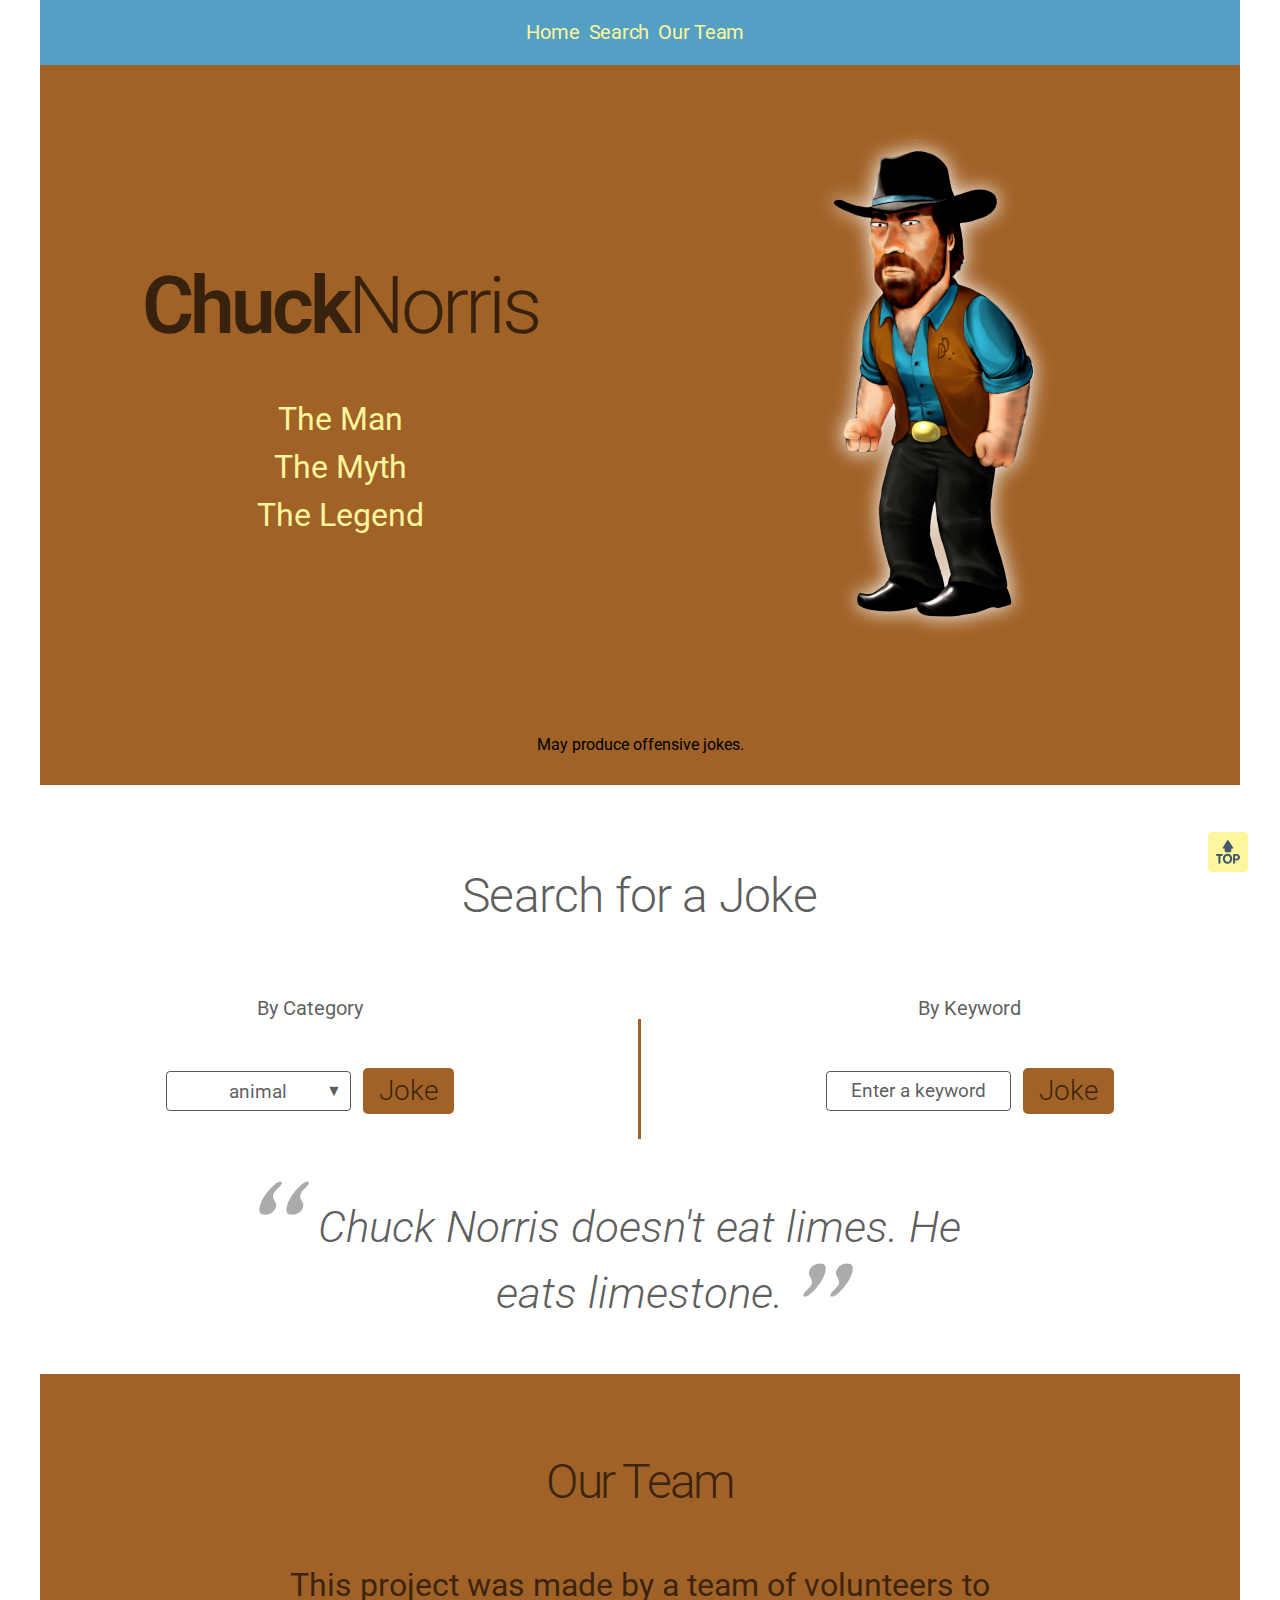
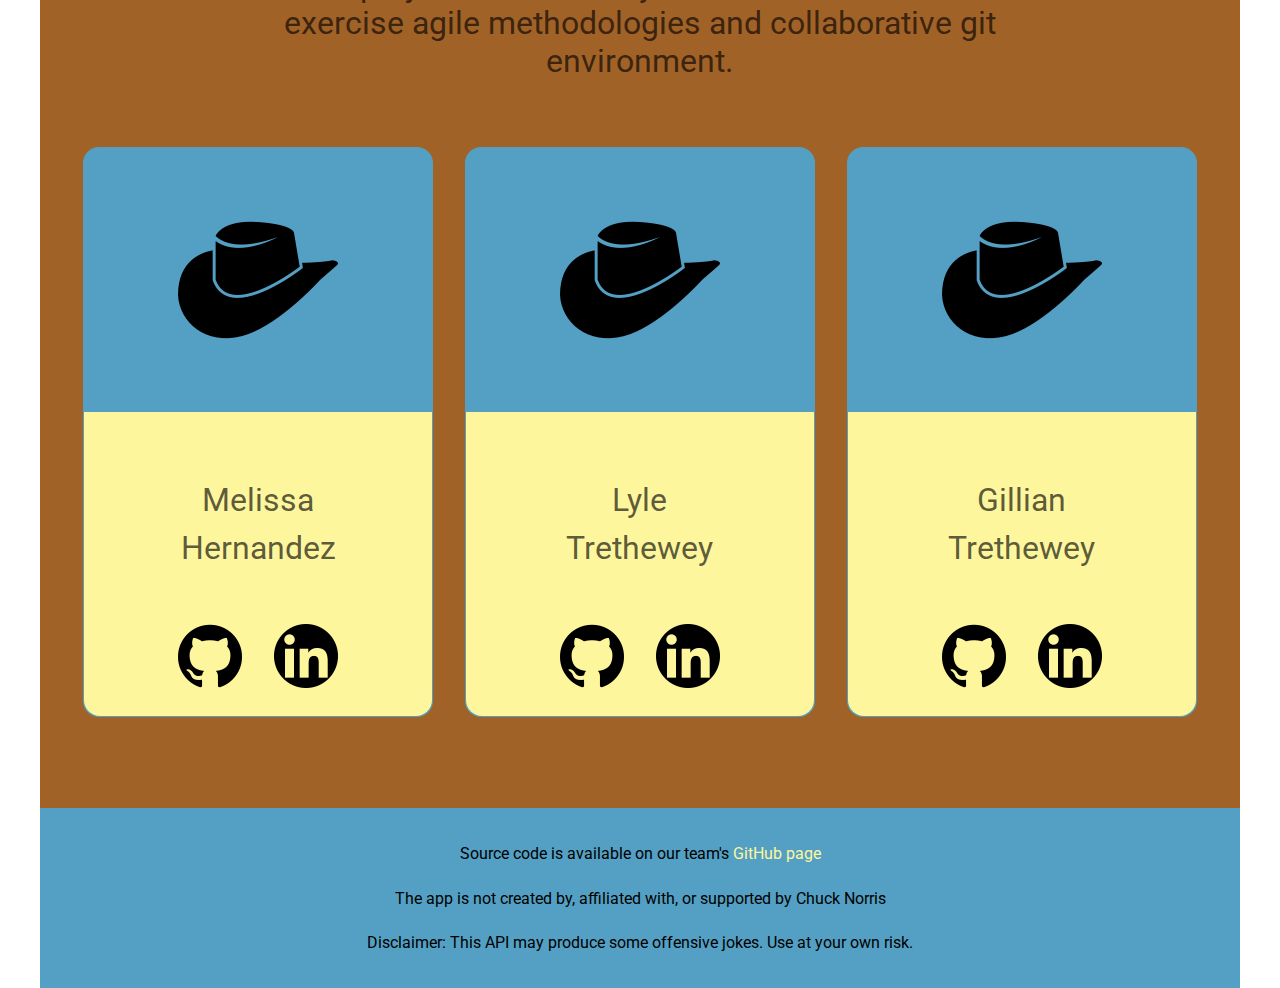
<file: index.html>
<!DOCTYPE html>
<html lang="en">
  <head>
    <meta charset="UTF-8" />
    <meta http-equiv="X-UA-Compatible" content="IE=edge" />
    <meta name="viewport" content="width=device-width, initial-scale=1.0" />
    <title>Chuck Norris Jokes</title>
    <link rel="shortcut icon" type="image/x-icon" href="./images/favicon.ico" />
    <link rel="icon" type="image/x-icon" href="./images/favicon.ico" />
    <link href="./css/reset.css" type="text/css" rel="stylesheet" />
    <link href="./css/styles.css" type="text/css" rel="stylesheet" />
  </head>
  <body>
    <header>
      <nav>
        <div class="container">
          <ul>
            <li><a href="#home">Home</a></li>
            <li><a href="#search">Search</a></li>
            <li><a href="#team">Our Team</a></li>
          </ul>
        </div>
      </nav>
    </header>
    <main>
      <section id="hero">
        <div class="description-container">
          <h1><span>Chuck</span>Norris</h1>
          <p>The Man<br />The Myth<br />The Legend</p>
        </div>

        <div class="image-container">
          <figure class="chuck-container">
            <img
              src="./images/chuck-norris-character.png"
              class="chuck-img animate fadeInDownImages four"
              alt="robot image with large eyes"
            />
          </figure>
        </div>
        <p class="disclaimer">May produce offensive jokes.</p>
      </section>

      <section id="search">
        <div class="search-title">
          <h2>Search for a Joke</h2>
        </div>
        <div class="search-container">
          <div class="search-left">
            <label for="category">By Category</label>
            <div class="search-category" id="by-category">
              <select name="category" id="joke-categories">
                <option value="animal">animal</option>
                <option value="career">career</option>
                <option value="dev">dev</option>
                <option value="fashion">fashion</option>
                <option value="food">food</option>
                <option value="history">history</option>
                <option value="money">money</option>
                <option value="celebrity">celebrity</option>
                <option value="movie">movie</option>
                <option value="music">music</option>
                <option value="science">science</option>
                <option value="sport">sport</option>
                <option value="travel">travel</option>
              </select>
              <span class="select-arrow">▼</span>
              <button class="search-button" id="submit-button" type="button">
                Joke
              </button>
            </div>
          </div>
          <div class="middle-separator"></div>
          <div class="search-right">
            <label for="keyword">By Keyword</label>

            <div class="search-keyword" id="by-keyword">
              <input
                type="text"
                id="search-keyword"
                placeholder="Enter a keyword"
              />
              <button type="button" class="search-button" id="search-button">
                Joke
              </button>
            </div>
          </div>
        </div>
        <div class="search-bottom" id="joke-container">
          <p class="joke-display">
            Chuck Norris doesn't eat limes. He eats limestone.
          </p>
        </div>
      </section>

      <section id="team">
        <div class="info-cards">
          <h3>Our Team</h3>
          <p>
            This project was made by a team of volunteers to exercise agile
            methodologies and collaborative git environment.
          </p>
          <div class="info-group">
            <figure class="info-1">
              <img src="./images/cowboy-hat.png" />
              <figcaption class="description">
                <p>
                  Melissa<br />
                  Hernandez
                </p>
                <div class="socials">
                  <a href="https://github.com/mmhernandez"
                    ><img class="social-icon" src="./images/github.png"
                  /></a>

                  <a
                    href="https://www.linkedin.com/in/melissa-dangelo-hernandez/"
                    ><img class="social-icon" src="./images/linkedin.png"
                  /></a>
                </div>
              </figcaption>
            </figure>

            <figure class="info-2">
              <img src="./images/cowboy-hat.png" alt="" />
              <figcaption class="description">
                <p>Lyle<br />Trethewey</p>
                <div class="socials">
                  <a href="https://github.com/LyleT"
                    ><img class="social-icon" src="./images/github.png"
                  /></a>

                  <a href="https://www.linkedin.com/in/lyle-trethewey/"
                    ><img class="social-icon" src="./images/linkedin.png"
                  /></a>
                </div>
              </figcaption>
            </figure>

            <figure class="info-3">
              <img src="./images/cowboy-hat.png" alt="" />
              <figcaption class="description">
                <p>
                  Gillian<br />
                  Trethewey
                </p>
                <div class="socials">
                  <a href="https://github.com/GillianTrethewey"
                    ><img class="social-icon" src="./images/github.png"
                  /></a>

                  <a href="https://www.linkedin.com/in/gillian-trethewey/"
                    ><img class="social-icon" src="./images/linkedin.png"
                  /></a>
                </div>
              </figcaption>
            </figure>
          </div>
        </div>
      </section>
    </main>
    <footer>
      <div class="footer-container">
        <p></p>
        <p>
          Source code is available on our team's
          <a href="https://github.com/chingu-voyages/v42-toucans-team-02"
            >GitHub page</a
          >
        </p>
        <p>
          The app is not created by, affiliated with, or supported by Chuck
          Norris
        </p>
        <p>
          Disclaimer: This API may produce some offensive jokes. Use at your own
          risk.
        </p>
        <button onclick="scrollToTop()" id="scroll-to-top">
          <img src="./images/top.svg" alt="" />
        </button>
      </div>
    </footer>
    <script src="./js/script.js" defer></script>
  </body>
</html>
</file>
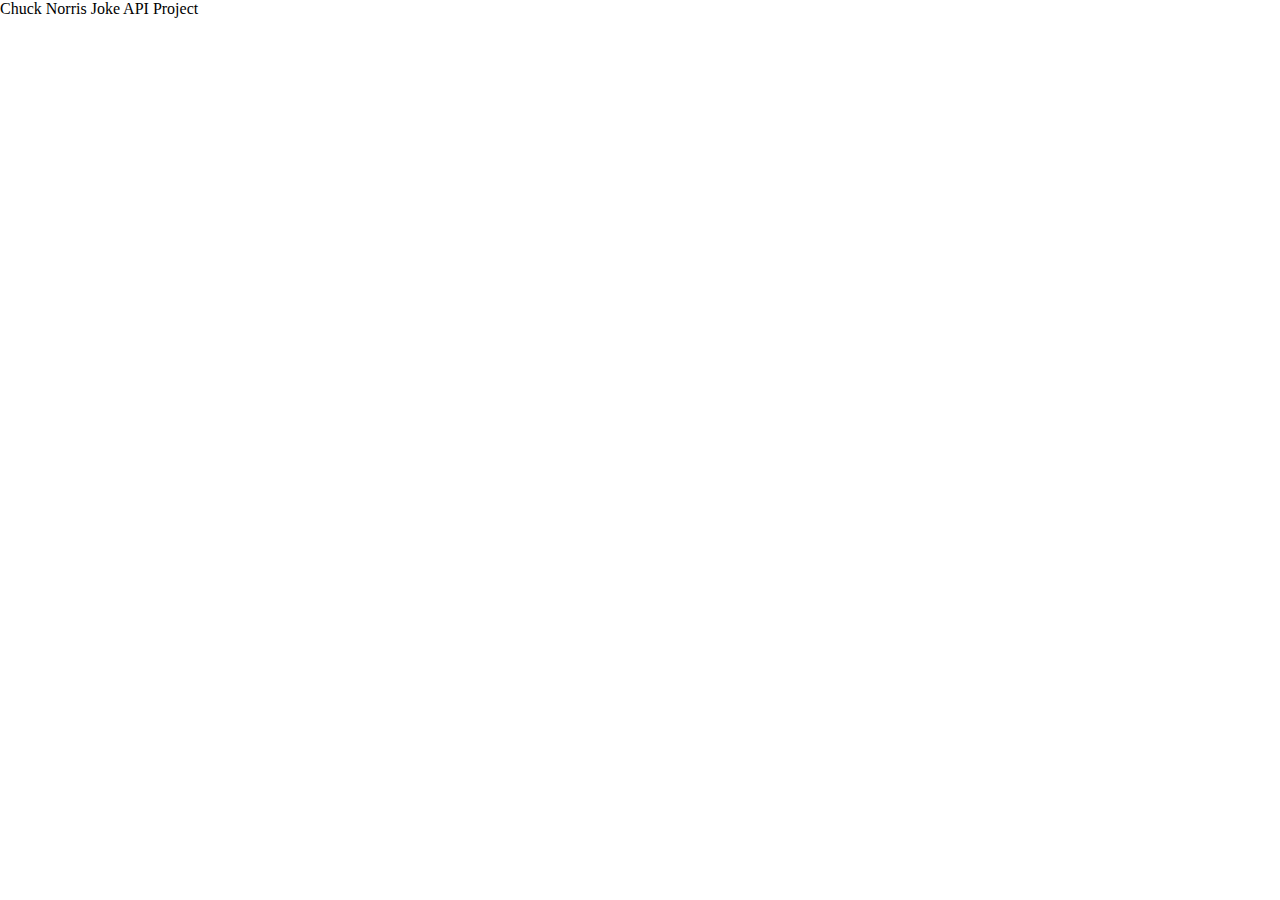
<file: docs/index.html>
<!DOCTYPE html>
<html lang="en">
  <head>
    <meta charset="UTF-8" />
    <meta http-equiv="X-UA-Compatible" content="IE=edge" />
    <meta name="viewport" content="width=device-width, initial-scale=1.0" />
    <title>Chuck Norris Jokes</title>
    <link href="./css/reset.css" type="text/css" rel="stylesheet" />
    <link href="./css/styles.css" type="text/css" rel="stylesheet" />
  </head>
  <body>
    <h1>Chuck Norris Joke API Project</h1>
    <script src="./js/script.js" defer></script>
  </body>
</html>
</file>
<file: css/styles.css>
@import url("https://fonts.googleapis.com/css2?family=Macondo&family=Roboto:ital,wght@0,300;0,400;0,700;1,300;1,400&display=swap");
:root {
  --hero: rgb(161, 98, 39);
  --secondary: rgb(84, 160, 196);
  --accent: rgb(253, 246, 157);
  --hero-title: rgb(176, 173, 178);
  --search: rgb(84, 160, 196);
  --dark-text: rgb(0, 0, 0);
  --muted-text: rgba(0, 0, 0, 0.65);
}
* {
  box-sizing: border-box;
}

html {
  scroll-behavior: smooth;
  max-width: 1200px;
  margin: 0 auto;
}

/*
************** ELEMENTS **************
*/

h1,
h2,
h3,
h4,
h5,
h6,
p,
label,
ul,
li,
figcaption {
  font-family: "Roboto", sans-serif;
  font-size: 1.25rem;
}

button {
  display: flex;
  justify-content: center;
  align-items: center;
  margin: 5rem auto;
  padding: 1rem;
  font-size: 1.75rem;
  font-weight: 300;
  max-width: 300px;
  max-height: 70px;
  font-family: "Roboto", sans-serif;
  border-radius: 5px;
  text-align: center;
  line-height: 0.5;
  transition: transform 1s;
  cursor: pointer;
}

button img {
  width: 40px;
  height: 40px;
  margin-right: 1rem;
  transition: transform 1s;
}

button.search-button {
  background: var(--hero);
  margin: 3rem auto;
  animation-name: animation;
  animation-duration: 3s;
  color: var(--button-text);
}

/*
************** HEADER **************
*/

header {
  background-color: var(--secondary);
  padding: 0.07rem;
}

nav {
  display: flex;
  justify-content: center;
  align-items: center;
  font-size: 1.25rem;
  width: 100%;
  z-index: 2;
}

nav .container {
  display: flex;
  justify-content: center;
  align-items: center;
  max-width: 1200px;
  width: 100%;
}

nav .container ul {
  display: flex;
  justify-content: center;
  align-items: center;
  margin: 0;
  padding: 1.2rem;
}
nav .container ul li {
  display: inline-block;
  margin-right: 0.6rem;
  letter-spacing: -0.02rem;
}

nav .container ul li a {
  color: var(--accent);
  text-decoration: none;
  transition: color 0.3s ease-in-out;
}

/*
************** HERO **************
*/

#hero {
  display: flex;
  justify-content: center;
  align-items: center;
  min-height: calc(80vh);
  background-color: var(--hero);
  padding-top: 0.7rem;
  flex-wrap: wrap;
}

section#hero {
  display: flex;
}

#hero .description-container {
  display: flex;
  flex-direction: column;
  justify-content: center;
  align-items: space-around;
  min-width: 320px;
  width: 50%;
  animation-name: animation;
  animation-duration: 2s;
}

#hero .image-container {
  display: flex;
  justify-content: space-around;
  align-items: center;
  min-width: 320px;
  width: 50%;
  animation-name: animation;
  animation-duration: 4s;
}

figure.chuck-container {
  margin: 1rem;
}
#hero h1 {
  font-family: "Roboto";
  font-weight: 300;
  font-size: 5rem;
  text-align: center;
  line-height: 1.5;
  padding: 1rem;
  letter-spacing: -0.05em;
  color: var(--muted-text);
  animation-name: animationMainTitle;
  animation-duration: 1s;
}

#hero span {
  font-weight: 600;
}

#hero p {
  color: var(--accent);
  font-size: 2rem;
  text-align: center;
  line-height: 1.5;
  padding: 0.8rem 3rem;
}

#hero p.disclaimer {
  color: black;
  font-size: 1rem;
}

#hero figure {
  width: 400px;
}
#hero .image-container img {
  width: 100%;
  height: auto;
}

/*
************** SEARCH **************
*/

#search {
  display: flex;
  flex-direction: column;
  min-height: 400px;
  color: var(--muted-text);
  margin-top: 2rem;
  padding: 2rem;
  background-color: white;
}

.search-title {
  margin-bottom: 3rem;
  margin-top: 0.7rem;
  animation-name: animation;
  animation-duration: 5s;
}

.search-container {
  display: flex;
  justify-content: space-around;
  align-items: center;
}

.search-left {
  padding-left: 1.6rem;
  padding-bottom: 0;
  display: flex;
  flex-direction: column;
  justify-content: center;
  align-items: center;
}

.search-category,
.search-keyword {
  display: flex;
  justify-content: center;
  align-items: center;
  gap: 0.8rem;
}

#by-category {
  position: relative;
}

#joke-categories,
#search-keyword {
  font-family: "Roboto", sans-serif;
  font-size: 1.2rem;
  text-align: center;
  padding: 0.5rem;
  border-color: var(--muted-text);
  background: transparent;
  appearance: none;
  -webkit-appearance: none;
  -moz-appearance: none;
  cursor: pointer;
}

.select-arrow {
  position: absolute;
  top: 50%;
  transform: translateY(-50%);
  pointer-events: none;
  color: var(--muted-text);
  padding-left: 3rem;
}

select,
input {
  border: 1px solid var(--muted-text);
  border-radius: 0.2em;
  padding: 2px 5px;
  width: 185px;
  height: 40px;
  color: var(--muted-text);
}

.middle-separator {
  background-color: rgb(161, 98, 39);
  width: 3px;
  height: 120px;
  margin: 0 0.8rem;
}

.search-right {
  padding-right: 1.6rem;
  padding-bottom: 0;
  display: flex;
  flex-direction: column;
  justify-content: center;
  align-items: center;
}

.search-bottom {
  padding: 0 1.6rem;
}

.search-title h2 {
  font-family: "Roboto";
  font-weight: 300;
  font-size: 3rem;
  text-align: center;
  line-height: 1.5;
  letter-spacing: -0.05rem;
  color: var(--muted-text);
}

#search h2 span {
  font-weight: 700;
  letter-spacing: -2px;
  line-height: 3.75rem;
}

#search .search-left,
#search .search-right {
  padding: 1rem;
}

#search p {
  color: var(--muted-text);
  font-size: 1.25rem;
  text-align: center;
  line-height: 1.5;
  padding: 1rem;
  font-weight: 300;
}

#search span.italic {
  font-style: italic;
  font-weight: 400;
}

#search .joke-display {
  margin: 0 auto;
  font-size: 2.75rem;
  max-width: 70%;
}

#search .joke-display {
  quotes: "“" "”";
  text-align: center;
}

#search .joke-display::before {
  content: open-quote;
  font-family: "Macondo", serif;
  font-size: 12rem;
  margin: -5rem 0 -2rem -6rem;
  position: absolute;
  opacity: 0.5;
}

#search .joke-display::after {
  content: close-quote;
  font-family: "Macondo", serif;
  font-size: 12rem;
  margin: -4rem -2rem 0 -1rem;
  position: absolute;
  opacity: 0.5;
}

#search p.joke-display {
  font-style: italic;
  margin-bottom: 0;
}

/*
************** FEATURES **************
*/

#team {
  display: flex;
  justify-content: center;
  min-height: calc(100vh);
  background-color: var(--hero);
  min-height: calc(50vh);
  padding: 1.5rem;
  color: var(--muted-text);
}

#team h3 {
  font-family: "Roboto";
  font-weight: 300;
  font-size: 3rem;
  text-align: center;
  line-height: 1.5;
  letter-spacing: -0.05em;
  color: var(--muted-text);
  margin: 3rem auto;
}

#team p {
  text-align: center;
  font-size: 2rem;
  color: var(--muted-text);
  width: 70%;
  margin: 3rem auto;
}

.info-group {
  display: flex;
  justify-content: space-around;
  padding: 0.2rem;
  margin-bottom: 3rem;
}

figure.info-1,
figure.info-2,
figure.info-3 {
  display: flex;
  flex-direction: column;
  justify-content: space-between;
  background: var(--secondary);
  width: 32%;
  margin: 1rem;
  border-radius: 1rem;
  border: 1px solid transparent;
  flex-wrap: wrap;
}

figure.info-1 > img,
figure.info-2 > img,
figure.info-3 > img {
  margin: 2rem auto;
}

figcaption {
  background: var(--accent);
  font-size: 1.2rem;
  padding: 1rem;
  line-height: 1.5;
  text-align: center;
  border-radius: 0 0 1rem 1rem;
  min-height: 250px;
}

.socials {
  display: inline-flex;
  justify-content: center;
  align-items: center;
  height: 5rem;
  gap: 2rem;
}

img.social-icon {
  max-height: 4rem;
  transition: transform 0.2s; /* Animation */
}

img.social-icon:hover {
  transform: scale(1.25);
}
/*
************** FOOTER **************
*/

footer {
  background-color: var(--secondary);
  height: calc(20vh);
  min-height: 150px;
  display: flex;
  flex-direction: column;
  justify-content: center;
}

footer.footer-container {
  height: 80px;
  display: flex;
  justify-content: center;
  align-items: space-around;
}
footer p {
  color: var(--dark-text);
  font-size: 1rem;
  text-align: center;
  margin: 1.6rem;
}

footer a {
  color: var(--accent);
}

footer a:hover {
  color: var(--hero);
}

button#scroll-to-top {
  display: flex;
  justify-content: center;
  align-items: center;
  width: 40px;
  height: 40px;
  background-color: var(--accent);
  border: none;
  border-radius: 10%;
  cursor: pointer;
  position: fixed;
  right: 2rem;
  bottom: 1.75rem;
  padding: 0;
  padding-left: 1rem;
  margin: 0 auto;
}

button#scroll-to-top img {
  width: 25px;
  background-size: contain;
}
/*
************** ANIMATIONS **************
*/

@keyframes animationMainTitle {
  0% {
    opacity: 1;
    transform: translateY(-20px);
  }
  20% {
    opacity: 0.2;
  }
  80% {
    opacity: 0.8;
  }
  100% {
    opacity: 1;
    transform: translateY(0);
  }
}

@keyframes animation {
  0% {
    opacity: 1;
    transform: translateY(-25px);
  }
  20% {
    opacity: 0;
  }
  100% {
    opacity: 1;
    transform: translateY(0);
  }
}

/*
************** MEDIA QUERIES **************
*/

@media screen and (max-width: 887px) {
  .info-group {
    flex-wrap: wrap;
    justify-content: center;
  }

  .info-group .info-1,
  .info-group .info-2,
  .info-group .info-3 {
    flex-wrap: wrap;
    min-width: 50%;
  }

  .socials {
    padding-bottom: 2rem;
  }

  .search-container {
    flex-direction: column;
  }

  .middle-separator {
    display: none;
  }
}

@media screen and (max-width: 700px) {
  #hero .description-container {
    margin: 0;
    padding: 0;
  }

  #hero h1 {
    font-size: 4rem;
    margin: 0;
    padding: 1rem 1rem;
  }

  #hero p {
    font-size: 2rem;
  }

  #hero img {
    max-width: 100%;
  }

  #search p {
    color: var(--muted-text);
    font-size: 1rem;
    text-align: center;
    line-height: 1.5;
    font-weight: 300;
  }

  #search p.joke-display {
    font-size: 2rem;
  }

  #search .joke-display {
    max-width: 90%;
  }

  #search .joke-display::before {
    font-size: 10rem;
    margin: -5rem 0 -2rem -6rem;
  }

  #search .joke-display::after {
    font-size: 10rem;
    margin: -2rem -2rem 0 2rem;
  }

  .info-group {
    display: flex;
    flex-direction: column;
    justify-content: center;
    align-items: center;
    margin: 0;
  }

  figure.info-1,
  figure.info-2,
  figure.info-3 {
    margin-bottom: 2rem;
    width: clamp(275px, 300px, 325px);
  }
}
</file>
<file: docs/css/styles.css>
@import url("https://fonts.googleapis.com/css2?family=Roboto:ital,wght@0,300;0,400;0,700;1,300;1,400&display=swap");

* {
  box-sizing: border-box;
}
</file>
